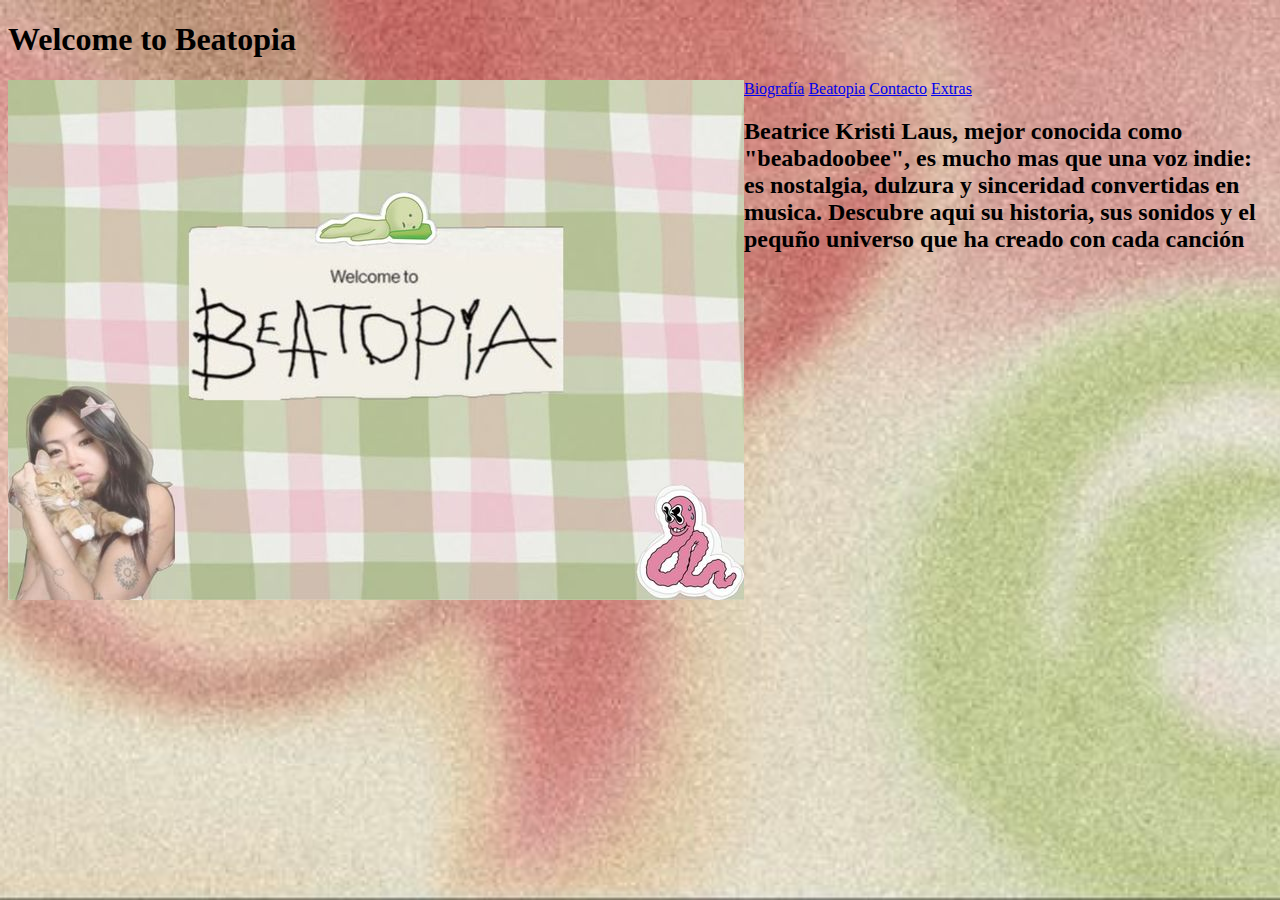
<file: index.html>
<!DOCTYPE html>
<html lang="en">
<head>
    <meta charset="UTF-8">
    <meta name="viewport" content="width=device-width, initial-scale=1.0">
    <title>Document</title>
    <link rel="stylesheet" href="style.css">
</head>

 <body class="body1">
    <header>

        <div>
            <h1>Welcome to Beatopia</h1>
        </div>
        
       

        <div class="foto1">
            <img src="beabadoobee wallpaper _3.jpeg">
        </div>

    </header>

    <main>
         <a href="biografia.html">Biografía</a>

        <a href="beatopia.html">Beatopia</a>

        <a href="contacto.html">Contacto</a>

        <a href="cierre.html">Extras</a>
        
        <h2>Beatrice Kristi Laus, mejor conocida como "beabadoobee", es mucho mas que una voz indie:
            es nostalgia, dulzura y sinceridad convertidas en musica.
            Descubre aqui su historia, sus sonidos y el pequño universo que ha creado con cada canción 
        </h2>
           
         
    </main>


    <footer> 

    </footer>
</body>
</html>
</file>
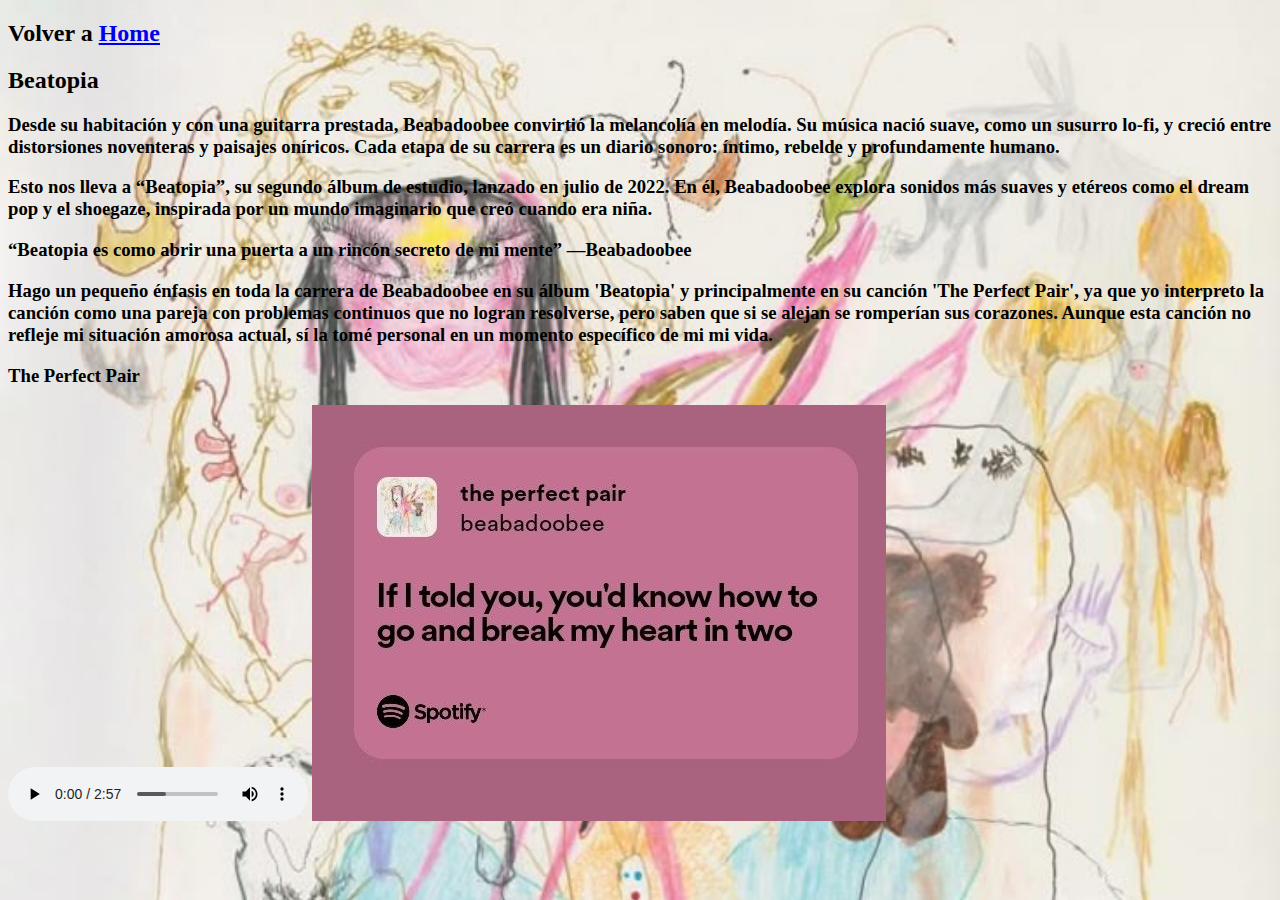
<file: beatopia.html>
<!DOCTYPE html>
<html lang="en">
<head>
    <meta charset="UTF-8">
    <meta name="viewport" content="width=device-width, initial-scale=1.0">
    <title>Document</title>
    <link rel="stylesheet" href="style.css">
</head>
<body class="body3">
    <h2>Volver a <a href="index.html">Home</a></h2>

    <h2>Beatopia</h2>

<nav><h3>Desde su habitación y con una guitarra prestada, Beabadoobee convirtió la melancolía en melodía.
Su música nació suave, como un susurro lo-fi, y creció entre distorsiones noventeras y paisajes oníricos.
Cada etapa de su carrera es un diario sonoro: íntimo, rebelde y profundamente humano.</h3>
</nav>

<nav><h3>Esto nos lleva a “Beatopia”, su segundo álbum de estudio, lanzado en julio de 2022. En él,
Beabadoobee explora sonidos más suaves y etéreos como el dream pop y el shoegaze, inspirada por un mundo
imaginario que creó cuando era niña.</h3></nav>

<na><h3> “Beatopia es como abrir una puerta a un rincón secreto de mi mente” —Beabadoobee </h3>
</na>

<nav><h3>Hago un pequeño énfasis en toda la carrera de Beabadoobee en su álbum 'Beatopia' y principalmente en su canción
'The Perfect Pair', ya que yo interpreto la canción como una pareja con problemas continuos que no logran resolverse,
pero saben que si se alejan se romperían sus corazones. Aunque esta canción no refleje mi situación amorosa actual,
sí la tomé personal en un momento específico de mi mi vida.</h3>
    </nav>

    <h3>The Perfect Pair</h3><audio controls src="the-perfect-pair.mp3"></audio>
    <img src="the perfect pair, beabadoobee.jpeg">

</body>
</html>
</file>
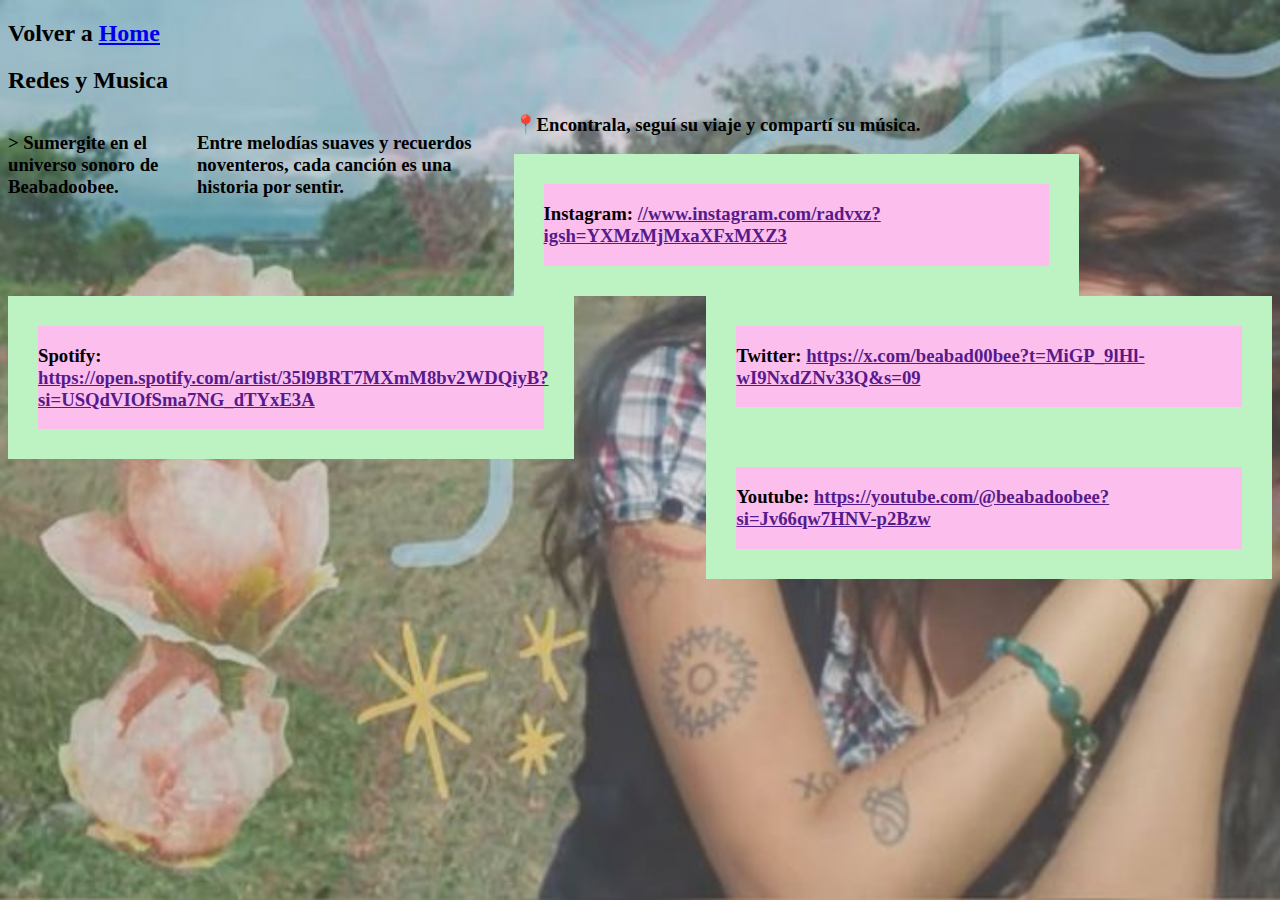
<file: contacto.html>
<!DOCTYPE html>
<html lang="en">
<head>
    <meta charset="UTF-8">
    <meta name="viewport" content="width=device-width, initial-scale=1.0">
    <title>Contacto</title>
    <link rel="stylesheet" href="style.css">
</head>
<body class="body4">
   <h2>Volver a <a href="index.html">Home</a></h2>
    <nav><h2>Redes y Musica</h2></nav>

    <div class="sororo"><h3>>  Sumergite en el universo sonoro de Beabadoobee.</h3></nav>
<h3>Entre melodías suaves y recuerdos noventeros, cada canción es una historia por sentir.</h3></div>

<h3>📍Encontrala, seguí su viaje y compartí su música.</h3>

<div class="ig"><h3>Instagram: <a href="">//www.instagram.com/radvxz?igsh=YXMzMjMxaXFxMXZ3</a></h3></div>

<div class="X"><h3>Twitter: <a href="">https://x.com/beabad00bee?t=MiGP_9lHl-wI9NxdZNv33Q&s=09</a></h3></div>

<div class="spotify"><h3>Spotify: <a href="">https://open.spotify.com/artist/35l9BRT7MXmM8bv2WDQiyB?si=USQdVIOfSma7NG_dTYxE3A</a></h3></div>

<div class="youtube"><h3>Youtube: <a href="">https://youtube.com/@beabadoobee?si=Jv66qw7HNV-p2Bzw</a></h3></div>
 
</body>
</html>
</file>
<file: style.css>
.body1 {
    background-image: url(./_.jpeg);
    background-attachment: fixed;
    background-size: cover;
    background-repeat: no-repeat;
}
.body2 {
    background-image: url(./body2.jpg);
    background-attachment: fixed;
    background-size: cover;
    background-repeat: no-repeat;
}
.body3 {
    background-image: url(./beatopia.jpeg);
    background-attachment: fixed;
    background-size: cover;
    background-repeat: no-repeat;
}
.body4 {
    background-image: url(./body4.jpeg);
    background-attachment: fixed;
    background-size: cover;
    background-repeat: no-repeat;
}
.body5 {
    background-image: url(./beatopia\ laptop\ wallpaper\ ˚₊‧꒰ა\ ☆\ ໒꒱\ ‧₊˚.jpeg);
    background-attachment: fixed;
    background-size: cover;
    background-repeat: no-repeat;
}
.bar {
    background-color: rgb(234, 134, 157);
    padding: 50px;

    
    
}
.burger {
    background-color: rgb(244, 177, 192);
    display: inline-block;
    padding: 50px;
    position: sticky;
    top: 0;
    font-size: 30px;
    
}

.foto1 {
    float: left;
    size-adjust: 30%;
}
#biografia {
    background-color: rgb(182, 125, 45);
    color: rgb(253, 230, 184);
    text-align: center;
    font-size: 30px;
    padding: 40px;
    scroll-margin-top: 10px;
}
#beatopia {
    background-color: rgb(253, 230, 184);
    color: rgb(252, 166, 206);
    text-align: center;
    font-size: 30px;
    padding: 40px;
    scroll-margin-top: 10px;
}
#contacto {
    background-color: rgb(96, 193, 204);
    color: rgb(223, 250, 233);
    text-align: center;
    font-size: 30px;
    padding: 40px;
    scroll-margin-top: 10px;
}
#cierre {
   background-color: rgb(197, 129, 234);
    color: rgb(202, 255, 236);
    text-align: center;
    font-size: 30px;
    padding: 40px;
    scroll-margin-top: 10px; 
}
.ig {
    size-adjust: 60%;
    float: left;
    width: 40%;
    display: flex;
      background-color: rgb(252, 190, 236);
    border-bottom-style: solid;
    border-bottom-width: 30px;
    border-bottom-color: rgb(189, 242, 194);

    border-top-style: solid;
    border-top-width: 30px;
    border-top-color: rgb(189, 242, 194);

    border-left-style: solid;
    border-left-width: 30px;
    border-left-color: rgb(189, 242, 194);
    
    border-right-style: solid;
    border-right-width: 30px;
    border-right-color: rgb(189, 242, 194);
}
.X {
   size-adjust: 60%;
    float: right;
    width: 40%;
    display: flex;
      background-color: rgb(252, 190, 236);
    border-bottom-style: solid;
    border-bottom-width: 30px;
    border-bottom-color: rgb(189, 242, 194);

    border-top-style: solid;
    border-top-width: 30px;
    border-top-color: rgb(189, 242, 194);

    border-left-style: solid;
    border-left-width: 30px;
    border-left-color: rgb(189, 242, 194);
    
    border-right-style: solid;
    border-right-width: 30px;
    border-right-color: rgb(189, 242, 194);
}
.spotify {
   size-adjust: 60%;
    float: left;
    width: 40%;
    display: flex;
     background-color: rgb(252, 190, 236);
    border-bottom-style: solid;
    border-bottom-width: 30px;
    border-bottom-color: rgb(189, 242, 194);

    border-top-style: solid;
    border-top-width: 30px;
    border-top-color: rgb(189, 242, 194);

    border-left-style: solid;
    border-left-width: 30px;
    border-left-color: rgb(189, 242, 194);
    
    border-right-style: solid;
    border-right-width: 30px;
    border-right-color: rgb(189, 242, 194);
}
.youtube {
    size-adjust: 60%;
    float: right;
    width: 40%;
    display: flex;
     background-color: rgb(252, 190, 236);
    border-bottom-style: solid;
    border-bottom-width: 30px;
    border-bottom-color: rgb(189, 242, 194);

    border-top-style: solid;
    border-top-width: 30px;
    border-top-color: rgb(189, 242, 194);

    border-left-style: solid;
    border-left-width: 30px;
    border-left-color: rgb(189, 242, 194);
    
    border-right-style: solid;
    border-right-width: 30px;
    border-right-color: rgb(189, 242, 194);
}
.sororo {
    size-adjust: 60%;
    float: left;
    width: 40%;
    display: flex;
}
</file>
